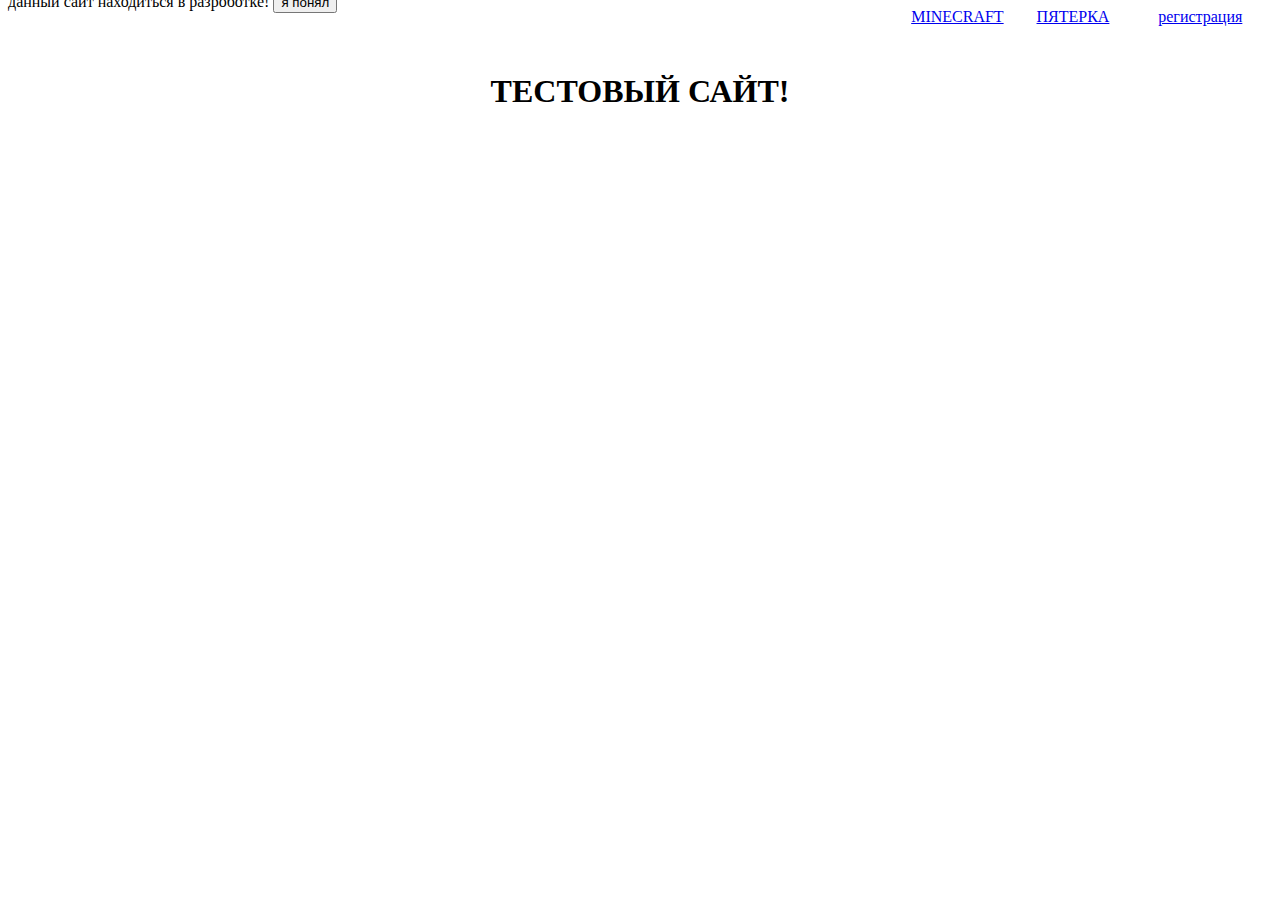
<file: index.html/index4.html>
<!DOCTYPE html>
<html lang="en">
<head>
    <meta charset="UTF-8">
    <meta http-equiv="X-UA-Compatible" content="IE=edge">
    <meta name="viewport" content="width=device-width, initial-scale=1.0">
    <title>Главная</title>
    <link href="https://cdn.jsdelivr.net/npm/bootstrap@5.3.0-alpha1/dist/css/bootstrap.min.css" rel="stylesheet" integrity="sha384-GLhlTQ8iRABdZLl6O3oVMWSktQOp6b7In1Zl3/Jr59b6EGGoI1aFkw7cmDA6j6gD" crossorigin="anonymous">
</head>
<body>
    <a style="position: relative; left: 91%;" class="btn btn-outline-primary" href="file:///Users/leonid/Desktop/index.html/index2.html">регистрация</a>
  <a style="position:relative;left: 74.4%;" class="btn btn-outline-danger" href="file:///Users/leonid/Desktop/index.html/index3.html">ПЯТЕРКА</a>
  <a style="position:relative;left: 58.4%;" class="btn btn-outline-success" href="file:///Users/leonid/Desktop/index.html/index.html">MINECRAFT</a>
    <div style="width: 420px;height: 60px;position: relative; margin-top: -2.7%;" class="alert alert-danger" role="alert">
        данный сайт находиться в разроботке!
       <button type="button" class="btn btn-primary" onclick="this.parentElement.style.display='none';"" aria-label="Close">я понял</button>
      </div>
      <h1 style="position: relative;text-align: center;">
        ТЕСТОВЫЙ САЙТ! 
      </h1>
  </div>
</body>
</html>
</file>
